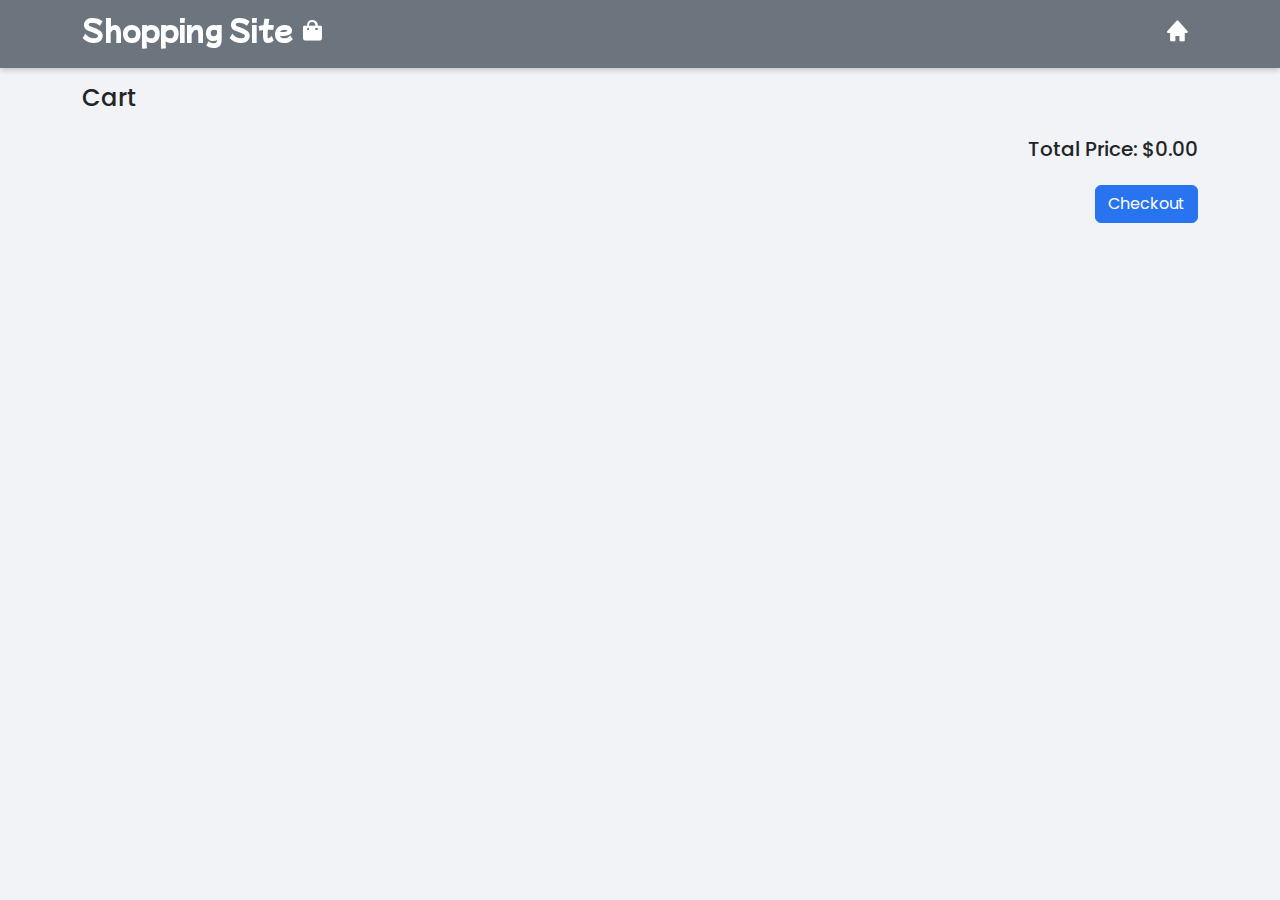
<file: JavaScript_Shopping_Cart/html/HTML/cart.html>
<!DOCTYPE html>
<html lang="en">
<head>
    <meta charset="UTF-8">
    <meta name="viewport" content="width=device-width, initial-scale=1.0">
    <title>Shopping Site</title>
    <link href='https://unpkg.com/boxicons@2.1.4/css/boxicons.min.css' rel='stylesheet'>
    <link rel="stylesheet" href="https://cdn.jsdelivr.net/npm/bootstrap@5.0.2/dist/css/bootstrap.min.css">
    <link rel="stylesheet" href="../../CSS/style.css">
    <style>
        .remove-from-cart-btn {
            margin-left: 10px;
        }
    </style>
</head>
<body>
    <header>
        <nav class="navbar navbar-expand navbar-dark bg-secondary fixed-top">
            <div class="container">
                <a class="navbar-brand" href="../"><h3>Shopping Site <i class='bx bxs-shopping-bag'></i></h3></a>
                <button class="navbar-toggler" type="button" data-bs-toggle="collapse" data-bs-target="#navbarNav" aria-controls="navbarNav" aria-expanded="false" aria-label="Toggle navigation">
                    <span class="navbar-toggler-icon"></span>
                </button>
                <div class="collapse navbar-collapse justify-content-end" id="navbarNav">
                    <ul class="navbar-nav">
                        <li class="nav-item">
                            <a class="nav-link" href="../"><i class="bx bxs-home text-white"></i></a>
                        </li>
                    </ul>
                </div>
            </div>
        </nav>
    </header>
    
    <section class="container py-4">
        <h4 class="mb-4">Cart</h4>
      
        <div id="cart-items"></div>
      
        <div class="mt-4 text-end">
          <h5>Total Price: <span id="total-price">$0.00</span></h5>
          <button class="btn btn-primary mt-3" onclick="checkout()">Checkout</button>
        </div>
    </section>
      
    <script src="../../JS/script.js"></script>
    <script src="https://cdn.jsdelivr.net/npm/bootstrap@5.0.2/dist/js/bootstrap.bundle.min.js"></script>
</body>
</html>
</file>
<file: JavaScript_Shopping_Cart/CSS/style.css>
@import url('https://fonts.googleapis.com/css2?family=Mochiy+Pop+One&family=Permanent+Marker&family=Poppins:ital,wght@0,200;0,500;1,500&display=swap');

h3 {
  font-family: 'Mochiy Pop One', sans-serif;
}

body {
  font-family: 'Poppins', sans-serif;
  background-color: #f1f3f6; 
  padding-top: 60px;
}

.card-img-top {
  height: 320px; 
}

.nav-link {
  position: relative;
  display: inline-block;
  color: #fff; /* Set link color to white */
  transition: color 0.2s ease-in-out; 
}

.nav-link:hover {
  color: #2874f0; 
}

#cart-count {
  position: absolute;
  top: -6px;
  right: -4px;
  background-color: #ff5722;
  color: white;
  padding: 2px 6px;
  border-radius: 50%;
  font-size: 12px;
  font-weight: bold;
  visibility: hidden;
}

.nav-link.has-count #cart-count {
  visibility: visible;
}

.card:hover {
  transform: scale(1.05);
  transition: transform 0.3s ease;
  box-shadow: 0 2px 6px 0 rgba(0,0,0,0.2); /* Add box-shadow on hover */
}

.navbar {
  padding: 0.5rem 1rem;
  box-shadow: 0 2px 6px 0 rgba(0,0,0,0.2); /* Add box-shadow */
}

.navbar-brand {
  font-size: 1.5rem;
  color: #fff; 
}

.navbar-toggler {
  color: white;
  border: none;
}

.bx {
  font-size: 25px;
}

.navbar-toggler-icon {
  background-image: url("data:image/svg+xml,%3Csvg viewBox='0 0 30 30' xmlns='http://www.w3.org/2000/svg'%3E%3Cpath stroke='rgba%28156, 163, 175, 1%29' stroke-linecap='round' stroke-miterlimit='10' stroke-width='2' d='M4 7h22M4 15h22M4 23h22'%3E%3C/path%3E%3C/svg%3E");
}

.navbar-nav .nav-link {
  color: white;
  font-size: 18px; 
}

.card-title {
  font-size: 1.2rem;
}

.card-text {
  font-size: 1rem;
}

.btn-primary {
  font-size: 1rem;
  background-color: #2874f0; 
  border-color: #2874f0; 
}

.btn-primary:hover,
.btn-primary:focus {
  background-color: #1c5ca9;
  border-color: #1c5ca9; 
}

.btn-danger {
  font-size: 1rem;
}

/* Add smooth scrolling */
html {
  scroll-behavior: smooth;
}

/* Add a transition effect to links */
a {
  transition: color 0.2s ease-in-out;
}

/* Change the link color on hover */
a:hover {
  color: #2874f0;
}

/* Add a box-shadow to cards on hover */
.card:hover {
  box-shadow: 0 2px 6px 0 rgba(0,0,0,0.2);
}

/* Add a hover effect to buttons */
.btn:hover {
  transform: translateY(-3px);
}

/* Add a box-shadow to buttons on hover */
.btn:hover,
.btn:focus {
  box-shadow: 0 2px 6px 0 rgba(0,0,0,0.2);
}

/* Add a box-shadow to the navbar */
.navbar {
  box-shadow: 0 2px 6px 0 rgba(0,0,0,0.2);
}

.notification {
  position: fixed;
  top: 17%;
  left: 50%;
  transform: translate(-50%, -50%);
  background-color: #f0f8ff;
  border: 2px solid #008000;
  border-radius: 90px;
  padding: 20px;
  display: none;
  z-index: 999;
}

.notification__icon {
  color: #008000;
  font-size: 32px;
  margin-bottom: 10px;
}

.notification__message {
  font-size: 18px;
  text-align: center;
}

.notification.show {
  display: block;
  animation: fadeOut 2s linear forwards;
}

@keyframes fadeOut {
  0% {
    opacity: 1;
  }
  80% {
    opacity: 1;
  }
  100% {
    opacity: 0;
  }
}
</file>
